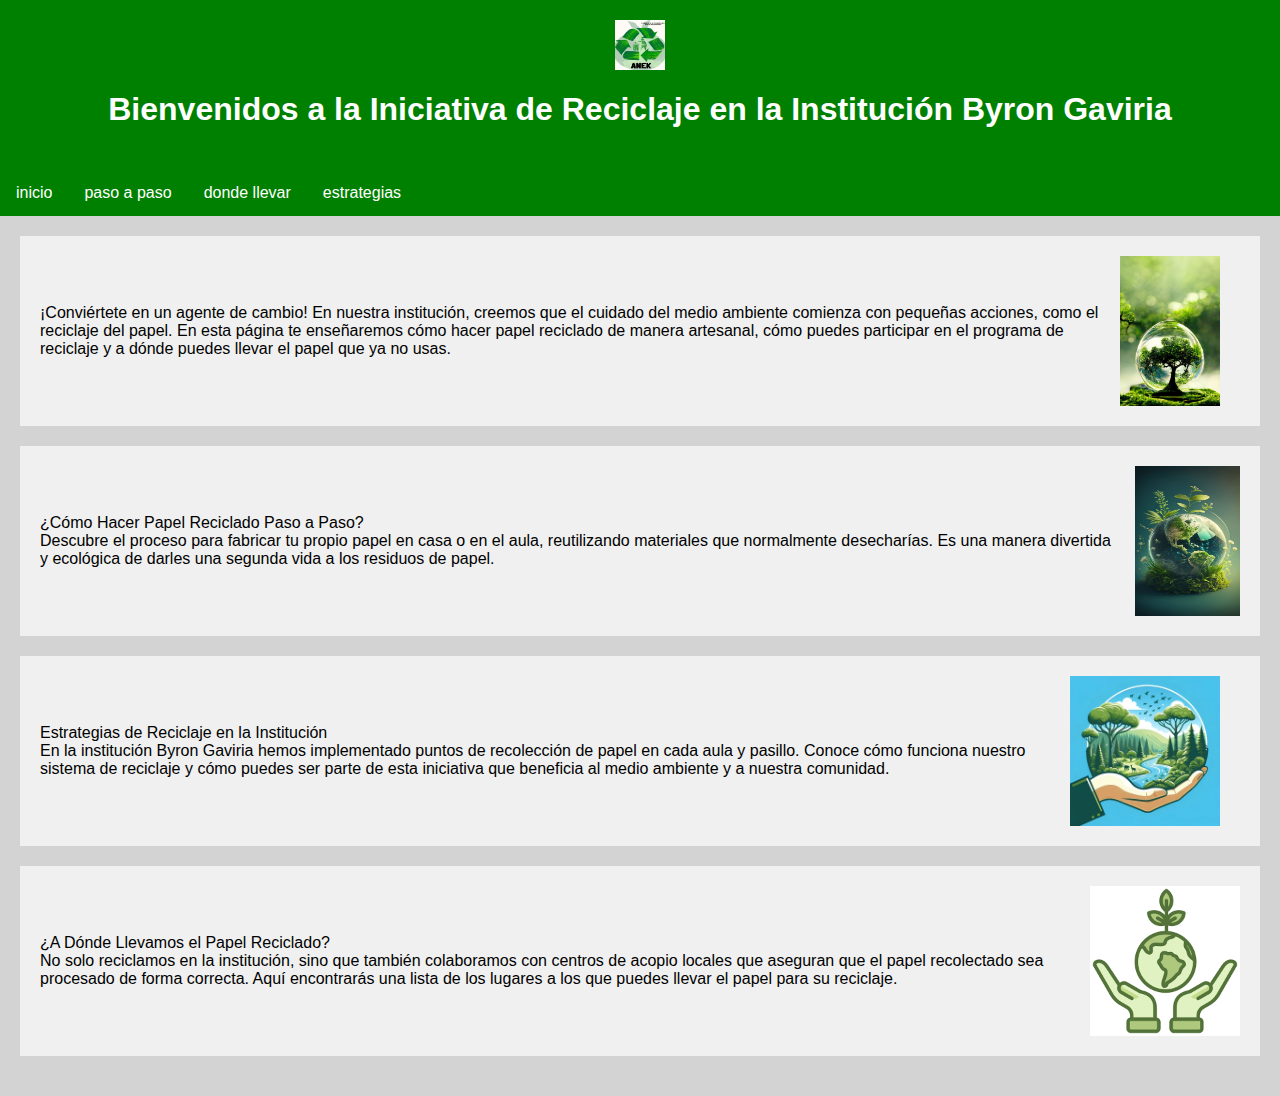
<file: index.html>
<html>
 <head>
  <title>
   Iniciativa de Reciclaje
  </title>
  <link rel="stylesheet" href="style.css">
 </head>
 <body>
  <div class="header">
   <img id="logo" alt="Logo de la Institución"  src="images/4050d7eb-000f-462a-9a10-27082667b71b.jpg"/>
   <h1>
    Bienvenidos a la Iniciativa de Reciclaje en la Institución Byron Gaviria
   </h1>
  </div>
  <div class="nav">
   <a href="index.html">
    inicio
   </a>
   <a href="pasoApaso.html">
    paso a paso
   </a>
   <a href="dondeLlevar.html">
    donde llevar
   </a>
   <a href="estrategias.html">
    estrategias
   </a>
  </div>
  <div class="content">
   <div class="section">
    <p>
     ¡Conviértete en un agente de cambio! En nuestra institución, creemos que el cuidado del medio ambiente comienza con pequeñas acciones, como el reciclaje del papel. En esta página te enseñaremos cómo hacer papel reciclado de manera artesanal, cómo puedes participar en el programa de reciclaje y a dónde puedes llevar el papel que ya no usas.
    </p>
    <img id="primera" alt="Imagen"  src="images/primera.jpeg" />
   </div>
   <div class="section">
    <img id="segunda" alt="Imagen de un planeta tierra con plantas"  src="images/segunda.jpeg" />
    <p>
     ¿Cómo Hacer Papel Reciclado Paso a Paso?
     <br/>
     Descubre el proceso para fabricar tu propio papel en casa o en el aula, reutilizando materiales que normalmente desecharías. Es una manera divertida y ecológica de darles una segunda vida a los residuos de papel.
    </p>
   </div>
   <div class="section">
    <p>
     Estrategias de Reciclaje en la Institución
     <br/>
     En la institución Byron Gaviria hemos implementado puntos de recolección de papel en cada aula y pasillo. Conoce cómo funciona nuestro sistema de reciclaje y cómo puedes ser parte de esta iniciativa que beneficia al medio ambiente y a nuestra comunidad.
    </p>
    <img id="tercera" alt="Imagen mano con paisaje" src="images/tercera.jpeg" />
   </div>
   <div class="section">
    <img id="cuarta" alt="Imagen mano" src="images/cuarta.jpeg"/>
    <p>
     ¿A Dónde Llevamos el Papel Reciclado?
     <br/>
     No solo reciclamos en la institución, sino que también colaboramos con centros de acopio locales que aseguran que el papel recolectado sea procesado de forma correcta. Aquí encontrarás una lista de los lugares a los que puedes llevar el papel para su reciclaje.
    </p>
   </div>
  </div>
 </body>
</html>
</file>
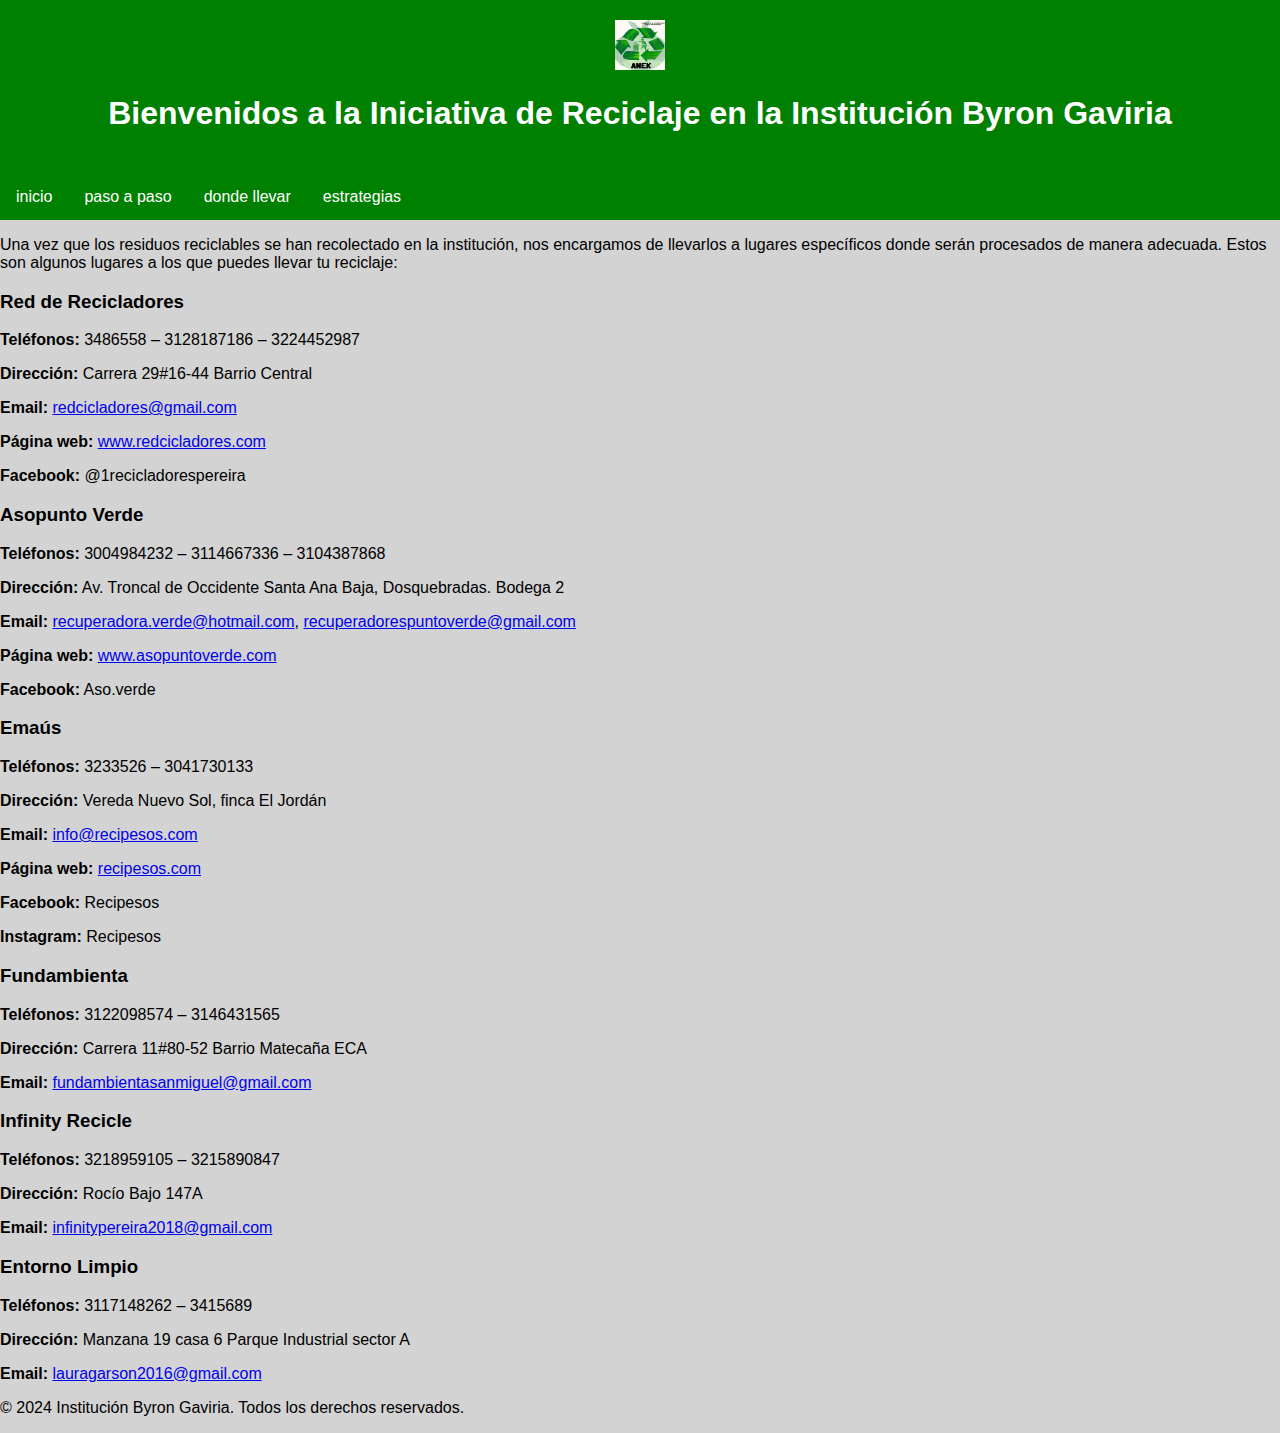
<file: dondeLlevar.html>
<!DOCTYPE html>
<html lang="es">
<head>
    <meta charset="UTF-8">
    <meta name="viewport" content="width=device-width, initial-scale=1.0">
    <title>¿A Dónde Llevar los Materiales Reciclados?</title>
    <link rel="stylesheet" href="style.css">
</head>
<body>
    <div class="header">
        <img id="logo" alt="Logo de la Institución"  src="images/4050d7eb-000f-462a-9a10-27082667b71b.jpg"/>
        <h1>
         Bienvenidos a la Iniciativa de Reciclaje en la Institución Byron Gaviria
        </h1>
       </div>
       <div class="nav">
        <a href="index.html">
         inicio
        </a>
        <a href="pasoApaso.html">
         paso a paso
        </a>
        <a href="dondeLlevar.html">
         donde llevar
        </a>
        <a href="estrategias.html">
         estrategias
        </a>
       </div>
    <main>
        <section>
            <p>Una vez que los residuos reciclables se han recolectado en la institución, nos encargamos de llevarlos a lugares específicos donde serán procesados de manera adecuada. Estos son algunos lugares a los que puedes llevar tu reciclaje:</p>
    
            <div class="recycling-locations">
                <div class="location">
                    <h3>Red de Recicladores</h3>
                    <p><strong>Teléfonos:</strong> 3486558 – 3128187186 – 3224452987</p>
                    <p><strong>Dirección:</strong> Carrera 29#16-44 Barrio Central</p>
                    <p><strong>Email:</strong> <a href="mailto:redcicladores@gmail.com">redcicladores@gmail.com</a></p>
                    <p><strong>Página web:</strong> <a href="http://www.redcicladores.com" target="_blank">www.redcicladores.com</a></p>
                    <p><strong>Facebook:</strong> @1recicladorespereira</p>
                </div>
    
                <div class="location">
                    <h3>Asopunto Verde</h3>
                    <p><strong>Teléfonos:</strong> 3004984232 – 3114667336 – 3104387868</p>
                    <p><strong>Dirección:</strong> Av. Troncal de Occidente Santa Ana Baja, Dosquebradas. Bodega 2</p>
                    <p><strong>Email:</strong> <a href="mailto:recuperadora.verde@hotmail.com">recuperadora.verde@hotmail.com</a>, <a href="mailto:recuperadorespuntoverde@gmail.com">recuperadorespuntoverde@gmail.com</a></p>
                    <p><strong>Página web:</strong> <a href="http://www.asopuntoverde.com" target="_blank">www.asopuntoverde.com</a></p>
                    <p><strong>Facebook:</strong> Aso.verde</p>
                </div>
    
                <div class="location">
                    <h3>Emaús</h3>
                    <p><strong>Teléfonos:</strong> 3233526 – 3041730133</p>
                    <p><strong>Dirección:</strong> Vereda Nuevo Sol, finca El Jordán</p>
                    <p><strong>Email:</strong> <a href="mailto:info@recipesos.com">info@recipesos.com</a></p>
                    <p><strong>Página web:</strong> <a href="http://recipesos.com" target="_blank">recipesos.com</a></p>
                    <p><strong>Facebook:</strong> Recipesos</p>
                    <p><strong>Instagram:</strong> Recipesos</p>
                </div>
    
                <div class="location">
                    <h3>Fundambienta</h3>
                    <p><strong>Teléfonos:</strong> 3122098574 – 3146431565</p>
                    <p><strong>Dirección:</strong> Carrera 11#80-52 Barrio Matecaña ECA</p>
                    <p><strong>Email:</strong> <a href="mailto:fundambientasanmiguel@gmail.com">fundambientasanmiguel@gmail.com</a></p>
                </div>
    
                <div class="location">
                    <h3>Infinity Recicle</h3>
                    <p><strong>Teléfonos:</strong> 3218959105 – 3215890847</p>
                    <p><strong>Dirección:</strong> Rocío Bajo 147A</p>
                    <p><strong>Email:</strong> <a href="mailto:infinitypereira2018@gmail.com">infinitypereira2018@gmail.com</a></p>
                </div>
    
                <div class="location">
                    <h3>Entorno Limpio</h3>
                    <p><strong>Teléfonos:</strong> 3117148262 – 3415689</p>
                    <p><strong>Dirección:</strong> Manzana 19 casa 6 Parque Industrial sector A</p>
                    <p><strong>Email:</strong> <a href="mailto:lauragarson2016@gmail.com">lauragarson2016@gmail.com</a></p>
                </div>
            </div>
        </section>
    </main>
    <footer>
        <p>&copy; 2024 Institución Byron Gaviria. Todos los derechos reservados.</p>
    </footer>
</body>
</html>
</file>
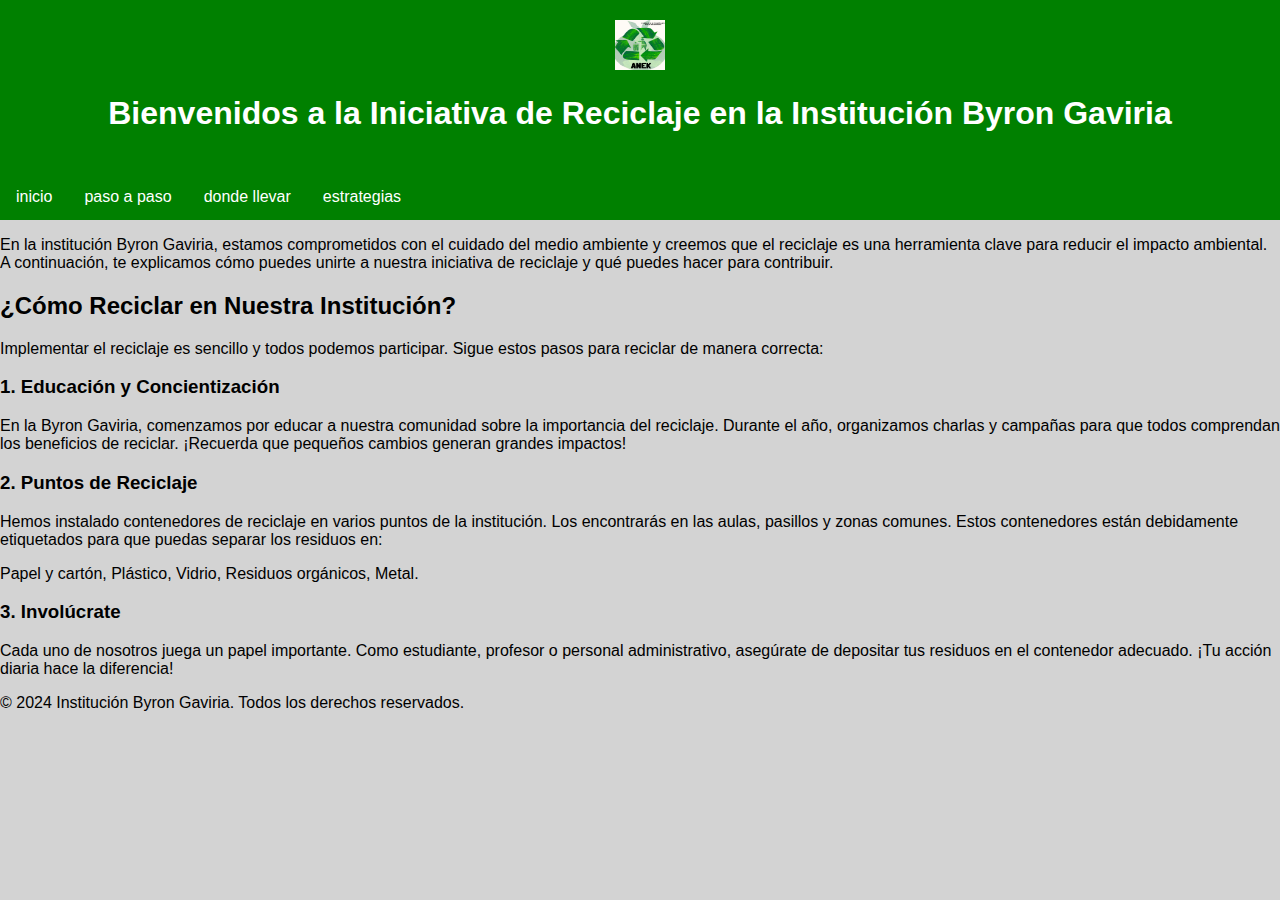
<file: estrategias.html>
<!DOCTYPE html>
<html lang="es">
<head>
    <meta charset="UTF-8">
    <meta name="viewport" content="width=device-width, initial-scale=1.0">
    <title>Estrategias de Reciclaje en la Institución Byron Gaviria</title>
    <link rel="stylesheet" href="style.css">
</head>
<body>
    <div class="header">
        <img id="logo" alt="Logo de la Institución"  src="images/4050d7eb-000f-462a-9a10-27082667b71b.jpg"/>
        <h1>
         Bienvenidos a la Iniciativa de Reciclaje en la Institución Byron Gaviria
        </h1>
       </div>
       <div class="nav">
        <a href="index.html">
         inicio
        </a>
        <a href="pasoApaso.html">
         paso a paso
        </a>
        <a href="dondeLlevar.html">
         donde llevar
        </a>
        <a href="estrategias.html">
         estrategias
        </a>
       </div>
    <main>
        <section>
            <p>En la institución Byron Gaviria, estamos comprometidos con el cuidado del medio ambiente y creemos que el reciclaje es una herramienta clave para reducir el impacto ambiental. A continuación, te explicamos cómo puedes unirte a nuestra iniciativa de reciclaje y qué puedes hacer para contribuir.</p>
            
            <h2>¿Cómo Reciclar en Nuestra Institución?</h2>
            <p>Implementar el reciclaje es sencillo y todos podemos participar. Sigue estos pasos para reciclar de manera correcta:</p>
            
            <div class="recycling-steps">
                <div class="step">
                    <h3>1. Educación y Concientización</h3>
                    <p>En la Byron Gaviria, comenzamos por educar a nuestra comunidad sobre la importancia del reciclaje. Durante el año, organizamos charlas y campañas para que todos comprendan los beneficios de reciclar. ¡Recuerda que pequeños cambios generan grandes impactos!</p>
                </div>
                <div class="step">
                    <h3>2. Puntos de Reciclaje</h3>
                    <p>Hemos instalado contenedores de reciclaje en varios puntos de la institución. Los encontrarás en las aulas, pasillos y zonas comunes. Estos contenedores están debidamente etiquetados para que puedas separar los residuos en:</p>
                    <p>Papel y cartón, Plástico, Vidrio, Residuos orgánicos, Metal.</p>
                </div>
                <div class="step">
                    <h3>3. Involúcrate</h3>
                    <p>Cada uno de nosotros juega un papel importante. Como estudiante, profesor o personal administrativo, asegúrate de depositar tus residuos en el contenedor adecuado. ¡Tu acción diaria hace la diferencia!</p>
                </div>
            </div>
        </section>
    </main>
    <footer>
        <p>&copy; 2024 Institución Byron Gaviria. Todos los derechos reservados.</p>
    </footer>
</body>
</html>
</file>
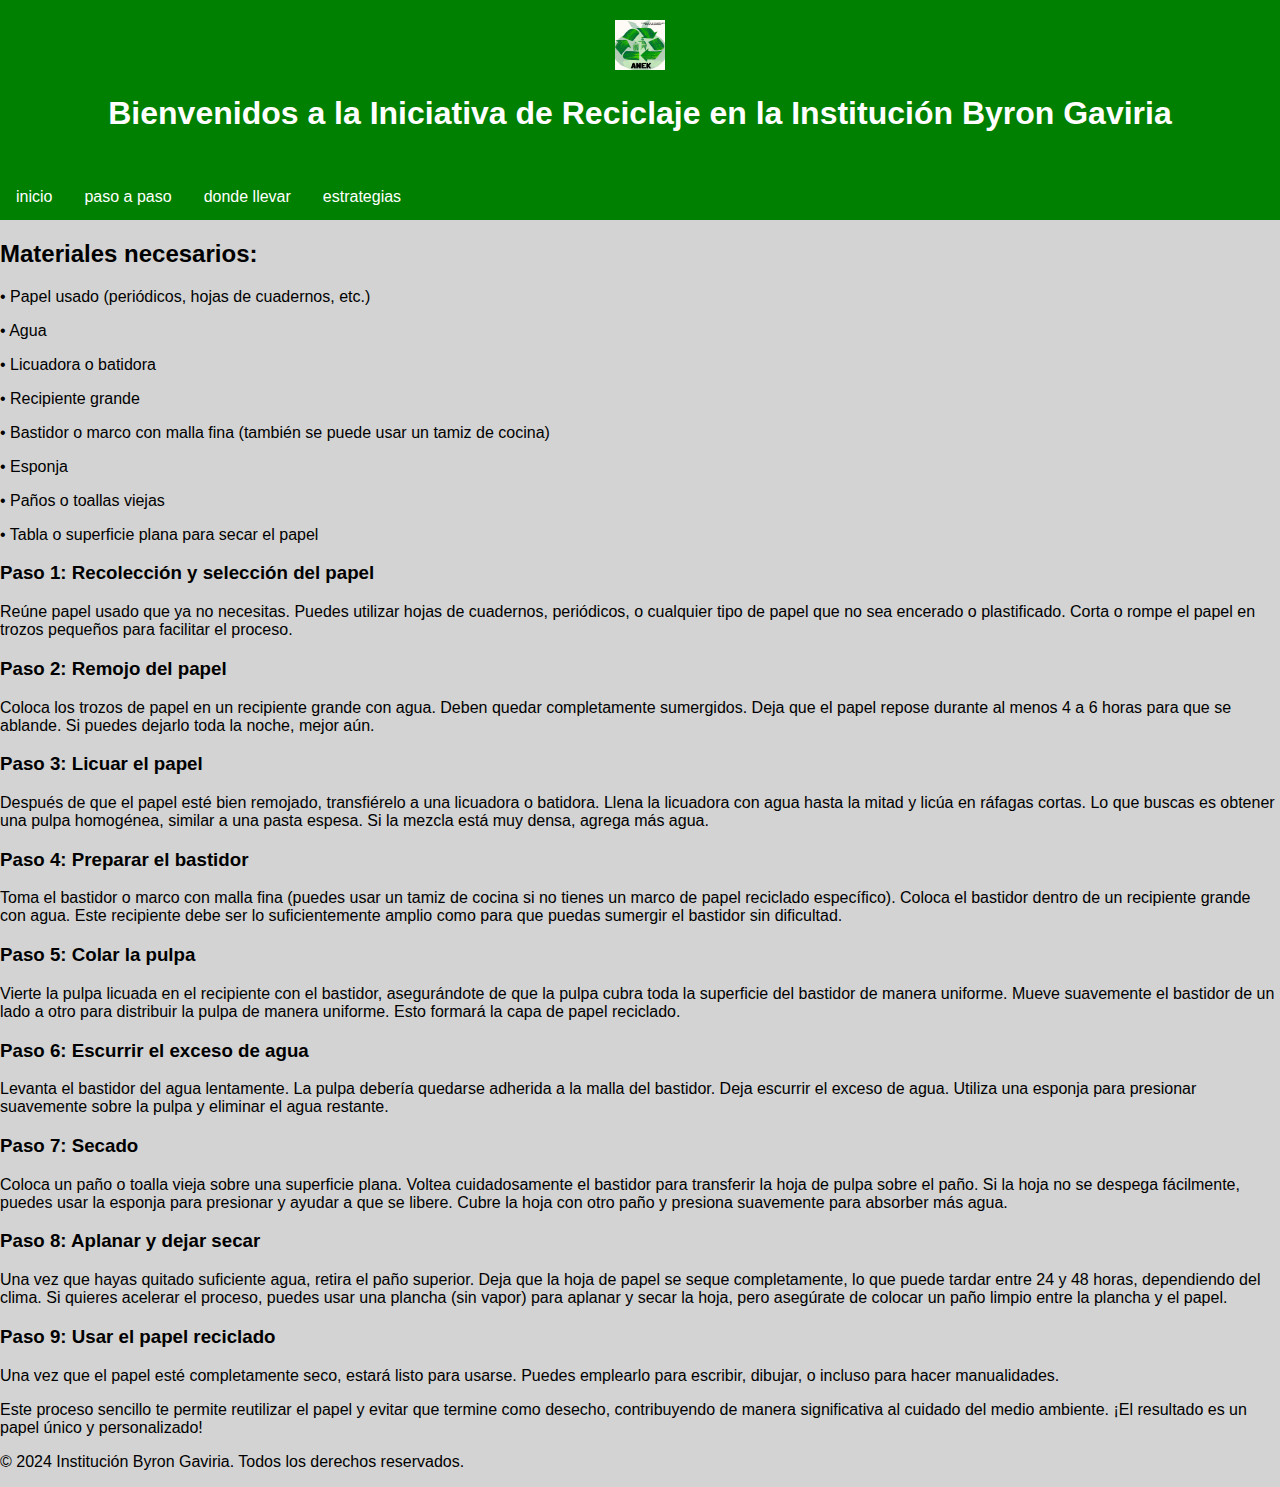
<file: pasoApaso.html>
<!DOCTYPE html>
<html lang="es">
<head>
    <meta charset="UTF-8">
    <meta name="viewport" content="width=device-width, initial-scale=1.0">
    <title>Paso a Paso - Iniciativa de Reciclaje</title>
    <link rel="stylesheet" href="style.css">
</head>
<body>
    <div class="header">
        <img id="logo" alt="Logo de la Institución"  src="images/4050d7eb-000f-462a-9a10-27082667b71b.jpg"/>
        <h1>
         Bienvenidos a la Iniciativa de Reciclaje en la Institución Byron Gaviria
        </h1>
       </div>
       <div class="nav">
        <a href="index.html">
         inicio
        </a>
        <a href="pasoApaso.html">
         paso a paso
        </a>
        <a href="dondeLlevar.html">
         donde llevar
        </a>
        <a href="estrategias.html">
         estrategias
        </a>
       </div>
    <main>
        <div class="step1">
            <h2>Materiales necesarios:</h2>
            <p id="material">
                • Papel usado (periódicos, hojas de cuadernos, etc.)<br>
            </p>
            <p id="material">
                • Agua<br>
            </p>
            <p id="material">
                • Licuadora o batidora<br>
            </p>
            <p id="material">
                • Recipiente grande<br>
            </p>
            <p id="material">
                • Bastidor o marco con malla fina (también se puede usar un tamiz de cocina)<br>
            </p>
            <p id="material">
                • Esponja<br>
            </p>
            <p id="material">
                • Paños o toallas viejas<br>
            </p>
            <p id="material">
                • Tabla o superficie plana para secar el papel
            </p>
        </div>
            <section class="step" id="paso1">
                <h3>Paso 1: Recolección y selección del papel</h3>
                <p>Reúne papel usado que ya no necesitas. Puedes utilizar hojas de cuadernos, periódicos, o cualquier tipo de papel que no sea encerado o plastificado. Corta o rompe el papel en trozos pequeños para facilitar el proceso.</p>
            </section>
    
            <section class="step" id="paso2">
                <h3>Paso 2: Remojo del papel</h3>
                <p>Coloca los trozos de papel en un recipiente grande con agua. Deben quedar completamente sumergidos. Deja que el papel repose durante al menos 4 a 6 horas para que se ablande. Si puedes dejarlo toda la noche, mejor aún.</p>
            </section>
    
            <section class="step" id="paso3">
                <h3>Paso 3: Licuar el papel</h3>
                <p>Después de que el papel esté bien remojado, transfiérelo a una licuadora o batidora. Llena la licuadora con agua hasta la mitad y licúa en ráfagas cortas. Lo que buscas es obtener una pulpa homogénea, similar a una pasta espesa. Si la mezcla está muy densa, agrega más agua.</p>
            </section>
    
            <section class="step" id="paso4">
                <h3>Paso 4: Preparar el bastidor</h3>
                <p>Toma el bastidor o marco con malla fina (puedes usar un tamiz de cocina si no tienes un marco de papel reciclado específico). Coloca el bastidor dentro de un recipiente grande con agua. Este recipiente debe ser lo suficientemente amplio como para que puedas sumergir el bastidor sin dificultad.</p>
            </section>
    
            <section class="step" id="paso5">
                <h3>Paso 5: Colar la pulpa</h3>
                <p>Vierte la pulpa licuada en el recipiente con el bastidor,
                    asegurándote de que la pulpa cubra toda la superficie del bastidor de manera uniforme.
                    Mueve suavemente el bastidor de un lado a otro para distribuir la pulpa de manera uniforme.
                    Esto formará la capa de papel reciclado.</p>
            </section>
    
            <section class="step" id="paso6">
                <h3>Paso 6: Escurrir el exceso de agua</h3>
                <p>Levanta el bastidor del agua lentamente.
                    La pulpa debería quedarse adherida a la malla del bastidor.
                    Deja escurrir el exceso de agua. Utiliza una esponja para presionar suavemente sobre la pulpa
                     y eliminar el agua restante.</p>
            </section>
    
            <section class="step" id="paso7">
                <h3>Paso 7: Secado</h3>
                <p>Coloca un paño o toalla vieja sobre una superficie plana. Voltea cuidadosamente el bastidor para transferir la hoja de pulpa sobre el paño. Si la hoja no se despega fácilmente, puedes usar la esponja para presionar y ayudar a que se libere. Cubre la hoja con otro paño y presiona suavemente para absorber más agua.</p>
            </section>
    
            <section class="step" id="paso8">
                <h3>Paso 8: Aplanar y dejar secar</h3>
                <p>Una vez que hayas quitado suficiente agua, retira el paño superior. Deja que la hoja de papel se seque completamente, lo que puede tardar entre 24 y 48 horas, dependiendo del clima. Si quieres acelerar el proceso, puedes usar una plancha (sin vapor) para aplanar y secar la hoja, pero asegúrate de colocar un paño limpio entre la plancha y el papel.</p>
            </section>
    
            <section class="step" id="paso9">
                <h3>Paso 9: Usar el papel reciclado</h3>
                <p>Una vez que el papel esté completamente seco, estará listo para usarse. Puedes emplearlo para escribir, dibujar, o incluso para hacer manualidades.</p>
            </section>
    
            <p>Este proceso sencillo te permite reutilizar el papel y evitar que termine como desecho, contribuyendo de manera significativa al cuidado del medio ambiente. ¡El resultado es un papel único y personalizado!</p>
        </section>
    </main>
    <footer>
        <p>&copy; 2024 Institución Byron Gaviria. Todos los derechos reservados.</p>
    </footer>
</body>
</html>
</file>
<file: style.css>
body {
    font-family: Arial, sans-serif;
    background-color: #d3d3d3;
    margin: 0;
    padding: 0;
}

#logo {
    width: 50px;
    height: 50px;
}

#primera {
    width: 150px;
    height: 150px;
}

#segunda {
    width: 150px;
    height: 150px;
}
#tercera {
    width: 150px;
    height: 150px;
}
#cuarta {
    width: 150px;
    height: 150px;
}

.header {
    background-color: #008000;
    color: white;
    text-align: center;
    padding: 20px;
}
.nav {
    background-color: #008000;
    overflow: hidden;
}
.nav a {
    float: left;
    display: block;
    color: white;
    text-align: center;
    padding: 14px 16px;
    text-decoration: none;
}
.nav a:hover {
    background-color: #006400;
}
.content {
    padding: 20px;
}
.section {
    background-color: #f0f0f0;
    margin-bottom: 20px;
    padding: 20px;
    display: flex;
    align-items: center;
}
.section img {
    max-width: 150px;
    margin-right: 20px;
}
.section:nth-child(even) img {
    order: 2;
    margin-right: 0;
    margin-left: 20px;
}
</file>
